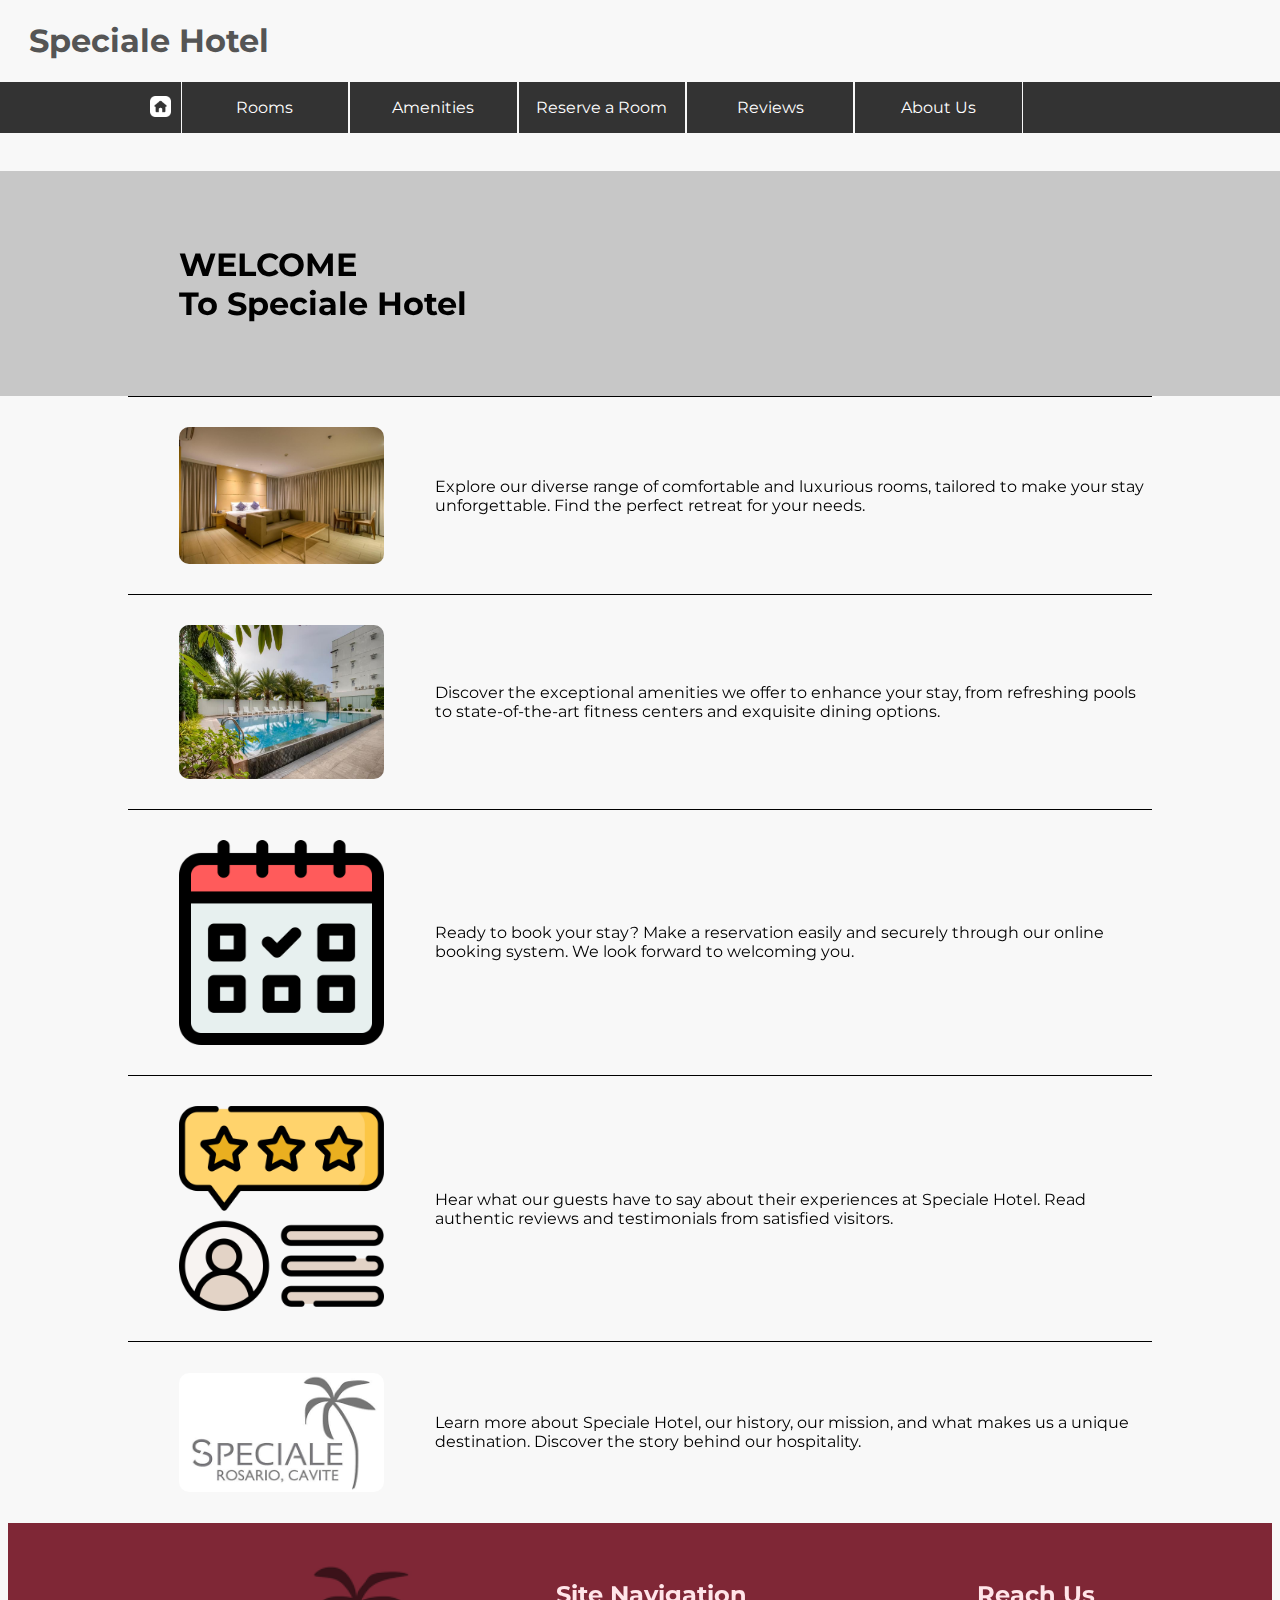
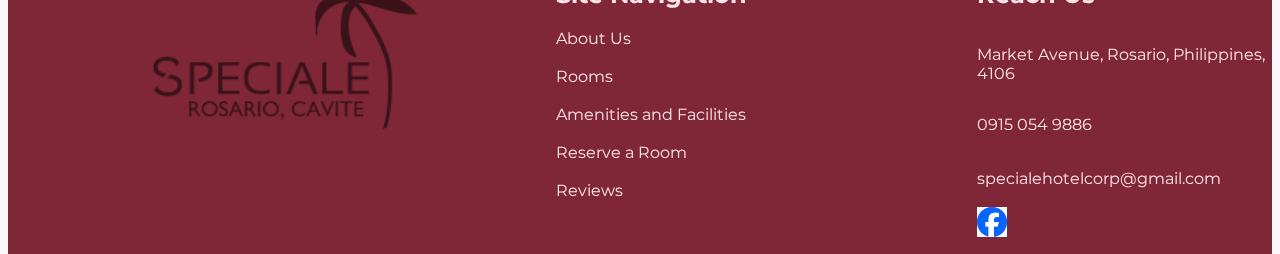
<file: index.html>
<!DOCTYPE html>
<html lang="en">
<head>
    <meta charset="UTF-8">
    <meta name="viewport" content="width=device-width, initial-scale=1.0">
    <title>Speciale Home</title>
    <link rel="stylesheet" href="./assets/commonStyle.css">
    <style>
        .content {
            width: 80%;
            height: 15%;
            padding: 20px 0px;
            border: 1px solid black;
            border-style: solid none none none;
            display: flex;
            flex-wrap: nowrap;
            text-align: left;
            align-items: center;
        }
        .content img {
            width: 20%;
            height: 20%;
            margin: 1% 5%;
            border-radius: 10px;
        }
        .content:hover {
            background-color: #444444;
            color: white;
            width: 95%;
            border-style: solid none solid none;
            transform: scale(1.05);
            transition: 0.1s;
            cursor: pointer;
        }
    </style>
</head>
<body>
    <div id="header"></div>

    <main class="main">
        <div class="pageTitle">
            <h1>WELCOME<br>To Speciale Hotel</h1>
        </div>

        <div class="content" onclick="location.href='./rooms.html'">
            <img src="./assets/images/room.jpg" alt="Hotel Rooms">
            <p>Explore our diverse range of comfortable and luxurious rooms, tailored to make your stay unforgettable. Find the perfect retreat for your needs.</p>
        </div>
        
        <div class="content" onclick="location.href='./amenities.html'">
            <img src="./assets/images/5.jpg" alt="Hotel Amenities">
            <p>Discover the exceptional amenities we offer to enhance your stay, from refreshing pools to state-of-the-art fitness centers and exquisite dining options.</p>
        </div>

        <div class="content" onclick="location.href='./reservation.html'">
            <img src="./assets/images/reserve.png" alt="Reservation">
            <p>Ready to book your stay? Make a reservation easily and securely through our online booking system. We look forward to welcoming you.</p>
        </div>

        <div class="content" onclick="location.href='./reviews.html'">
            <img src="./assets/images/reviews.png" alt="Customer Reviews">
            <p>Hear what our guests have to say about their experiences at Speciale Hotel. Read authentic reviews and testimonials from satisfied visitors.</p>
        </div>

        <div class="content" onclick="location.href='./aboutUs.html'">
            <img src="./assets/images/specialeLogo.png" alt="About Us">
            <p>Learn more about Speciale Hotel, our history, our mission, and what makes us a unique destination. Discover the story behind our hospitality.</p>
        </div>
      
    </main>

    <div id="footer"></div>
</body>
<script type="module">
    import { loadHTML } from './assets/htmlLoader.js';
    document.addEventListener('DOMContentLoaded', () => {
        loadHTML('header', './assets/header.html');
        loadHTML('footer', './assets/footer.html')
    });
</script>
</html>
</file>
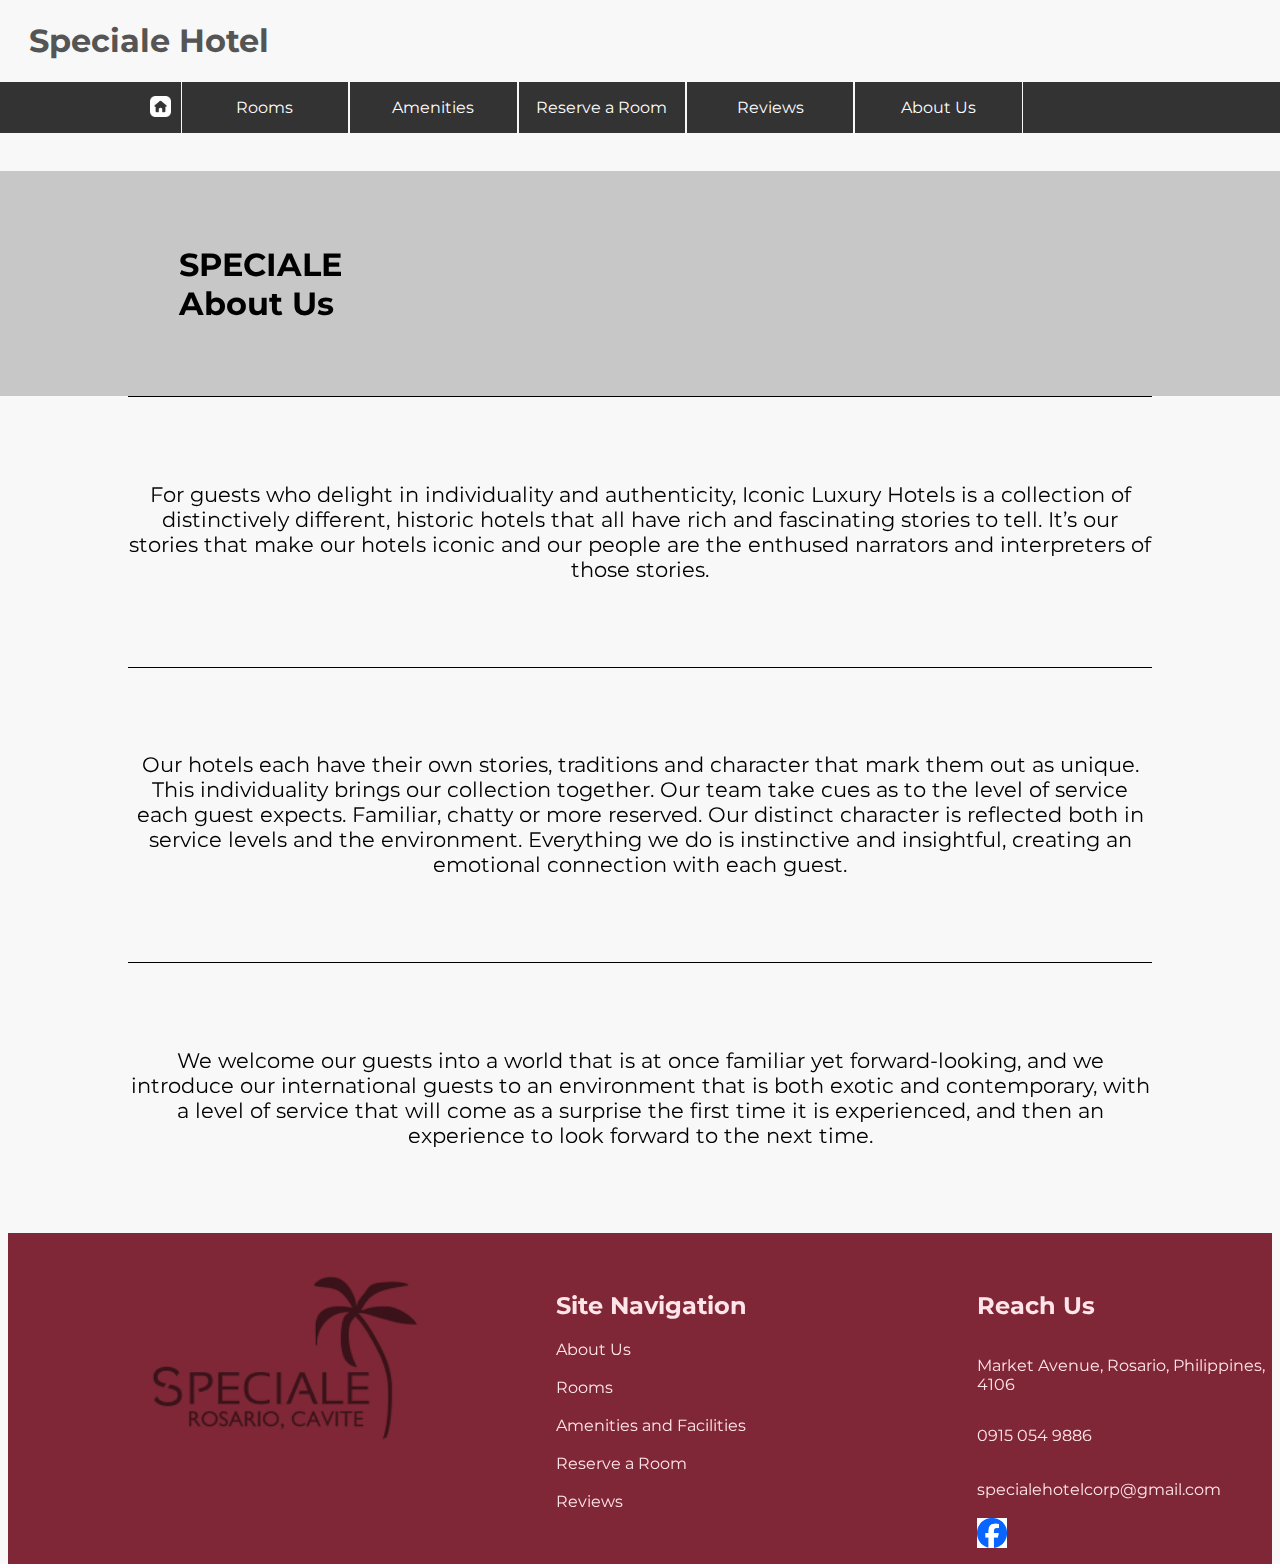
<file: aboutUs.html>
<!DOCTYPE html>
<html lang="en">
<head>
    <meta charset="UTF-8">
    <meta name="viewport" content="width=device-width, initial-scale=1.0">
    <title>Speciale Us</title>
    <link href="https://fonts.googleapis.com/css2?family=Montserrat:wght@400;600&display=swap" rel="stylesheet">
    <link rel="stylesheet" href="./assets/commonStyle.css">
    <style>
        .content {
            width: 80%;
            padding: 5% 0%;
            border: 1px solid black;
            border-style: solid none none none;
            font-size: 1.3em;
        }
    </style>
</head>
<body>
    <div id="header"></div>

    <main class="main">
        <div class="pageHead">
            <div class="pageTitle">
                <h1>SPECIALE<br>About Us</h1>
            </div>
        </div>
        
        <div class="content">
            <p>For guests who delight in individuality and authenticity, Iconic Luxury Hotels is a collection of distinctively different, historic hotels that all have rich and fascinating stories to tell. It’s our stories that make our hotels iconic and our people are the enthused narrators and interpreters of those stories.</p>
        </div>
        
        <div class="content">
            <p>Our hotels each have their own stories, traditions and character that mark them out as unique. This individuality brings our collection together.
Our team take cues as to the level of service each guest expects. Familiar, chatty or more reserved. Our distinct character is reflected both in service levels and the environment.
Everything we do is instinctive and insightful, creating an emotional connection with each guest.</p>
        </div>
      
        <div class="content">
            <p>We welcome our guests into a world that is at once familiar yet forward-looking, and we introduce our international guests to an environment that is both exotic and contemporary, with a level of service that will come as a surprise the first time it is experienced, and then an experience to look forward to the next time.</p>
        </div>
    </main>

    <div id="footer"></div>
</body>
<script type="module">
    import { loadHTML } from './assets/htmlLoader.js';
    document.addEventListener('DOMContentLoaded', () => {
        loadHTML('header', './assets/header.html');
        loadHTML('footer', './assets/footer.html')
    });
</script>
</html>
</file>
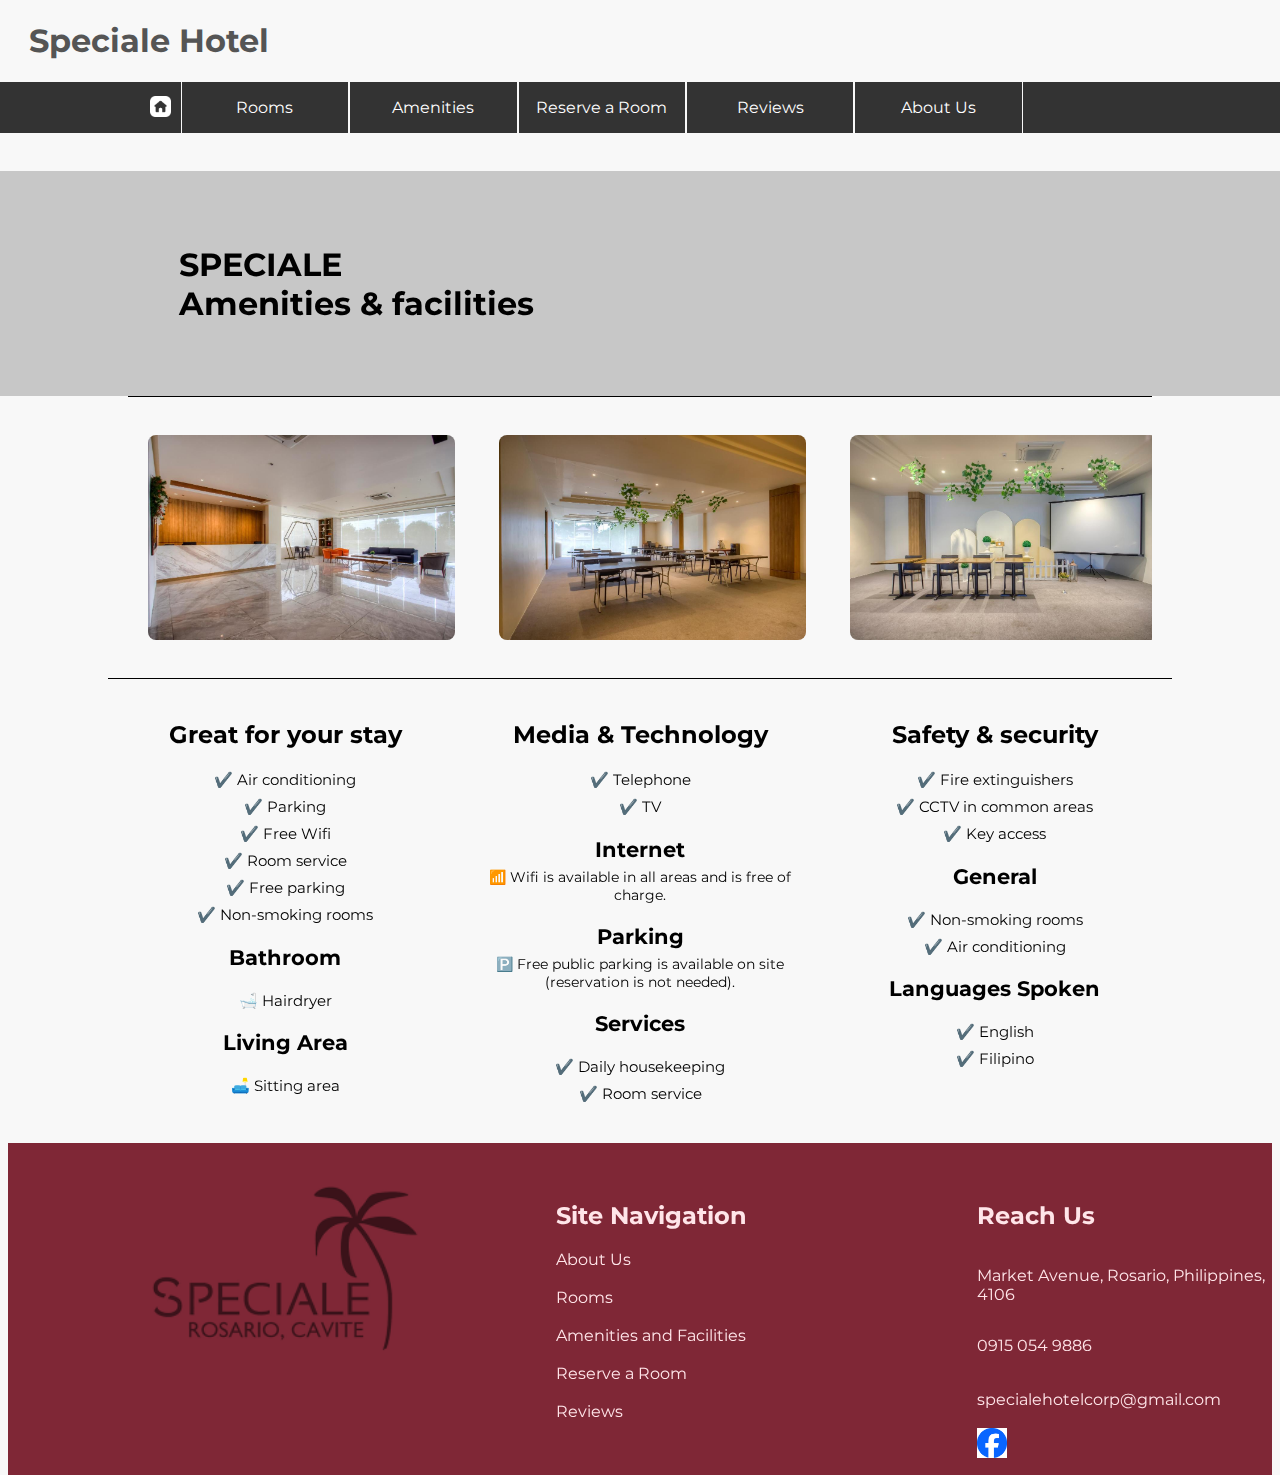
<file: amenities.html>
<!DOCTYPE html>
<html lang="en">
<head>
    <meta charset="UTF-8">
    <meta name="viewport" content="width=device-width, initial-scale=1.0">
    <title>Speciale Amenities</title>
    <link href="https://fonts.googleapis.com/css2?family=Montserrat:wght@400;600&display=swap" rel="stylesheet">
    <link rel="stylesheet" href="./assets/commonStyle.css">
    <style>
        .content {
            width: 80%;
            padding: 2% 0%;
            border: 1px solid black;
            border-style: solid none none none;
            font-size: 1.3em;
            display: flex;
            flex-wrap: wrap;
            gap: 40px;
            padding: 20px;    
        }
        .scroll {
            width: 80%;
            padding: 2% 0%;
            overflow: hidden;
            white-space: nowrap;
            border: 1px solid black;
            border-style: solid none none none;
        }
        .carousel {
            display: inline-block;
            animation: scroll-left 20s linear infinite;
        }
        .carousel img {
            width: 30%;
            height: auto;
            margin: 0px 20px;
            display: inline-block;
            vertical-align: middle;
            border-radius: 8px;
        }
        @keyframes scroll-left {
            0% {
                transform: translateX(0);
            }
            100% {
                transform: translateX(-50%);
            }
        }
        .carousel img:hover {
            transform: scale(1.02);
            transition: 0.03s;
        }
        .amenity-column {
            flex: 1 1 250px;
            min-width: 200px;
        }
            .amenity-column h3, .amenity-column h4 {
            margin-top: 20px;
            margin-bottom: 5px;
            font-weight: bold;
        }
            .amenity-column ul {
            list-style: none;
            padding-left: 0;
        }
            .amenity-column li {
            margin-bottom: 8px;
            font-size: 15px;
        }
            .amenity-column p {
            font-size: 14px;
            margin: 6px 0 12px;
        }
    </style>
</head>
<body>
    <div id="header"></div>

    <main class="main">
        <div class="pageHead">
            <div class="pageTitle">
                <h1>SPECIALE<br>Amenities & facilities</h1>
            </div>
        </div>
        
        <div class="scroll">
            <div class="carousel">
                <img src="./assets/images/1.jpg">
                <img src="./assets/images/2.jpg">
                <img src="./assets/images/3.jpg">
                <img src="./assets/images/4.jpg">
                <img src="./assets/images/5.jpg">
                <img src="./assets/images/6.jpg">
                <img src="./assets/images/7.jpg">
                <img src="./assets/images/1.jpg">
                <img src="./assets/images/2.jpg">
                <img src="./assets/images/3.jpg">
                <img src="./assets/images/4.jpg">
                <img src="./assets/images/5.jpg">
                <img src="./assets/images/6.jpg">
                <img src="./assets/images/7.jpg">
            </div>
        </div>
        
        <div class="content">
            <div class="amenity-column">
                <h3>Great for your stay</h3>
                <ul>
                    <li>✔️ Air conditioning</li>
                    <li>✔️ Parking</li>
                    <li>✔️ Free Wifi</li>
                    <li>✔️ Room service</li>
                    <li>✔️ Free parking</li>
                    <li>✔️ Non-smoking rooms</li>
                </ul>
                <h4>Bathroom</h4>
                <ul>
                    <li>🛁 Hairdryer</li>
                </ul>
                <h4>Living Area</h4>
                <ul>
                    <li>🛋️ Sitting area</li>
                </ul>
            </div>

            <div class="amenity-column">
                <h3>Media & Technology</h3>
                <ul>
                    <li>✔️ Telephone</li>
                    <li>✔️ TV</li>
                </ul>
                <h4>Internet</h4>
                <p>📶 Wifi is available in all areas and is free of charge.</p>

                <h4>Parking</h4>
                <p>🅿️ Free public parking is available on site (reservation is not needed).</p>

                <h4>Services</h4>
                <ul>
                    <li>✔️ Daily housekeeping</li>
                    <li>✔️ Room service</li>
                </ul>
            </div>

            <div class="amenity-column">
                <h3>Safety & security</h3>
                <ul>
                    <li>✔️ Fire extinguishers</li>
                    <li>✔️ CCTV in common areas</li>
                    <li>✔️ Key access</li>
                </ul>

                <h4>General</h4>
                <ul>
                    <li>✔️ Non-smoking rooms</li>
                    <li>✔️ Air conditioning</li>
                </ul>

                <h4>Languages Spoken</h4>
                <ul>
                    <li>✔️ English</li>
                    <li>✔️ Filipino</li>
                </ul>
            </div>
        </div>
    </main>

    <div id="footer"></div>    
</body>
<script type="module">
    import { loadHTML } from './assets/htmlLoader.js';
    document.addEventListener('DOMContentLoaded', () => {
        loadHTML('header', './assets/header.html');
        loadHTML('footer', './assets/footer.html')
    });
</script>
</html>
</file>
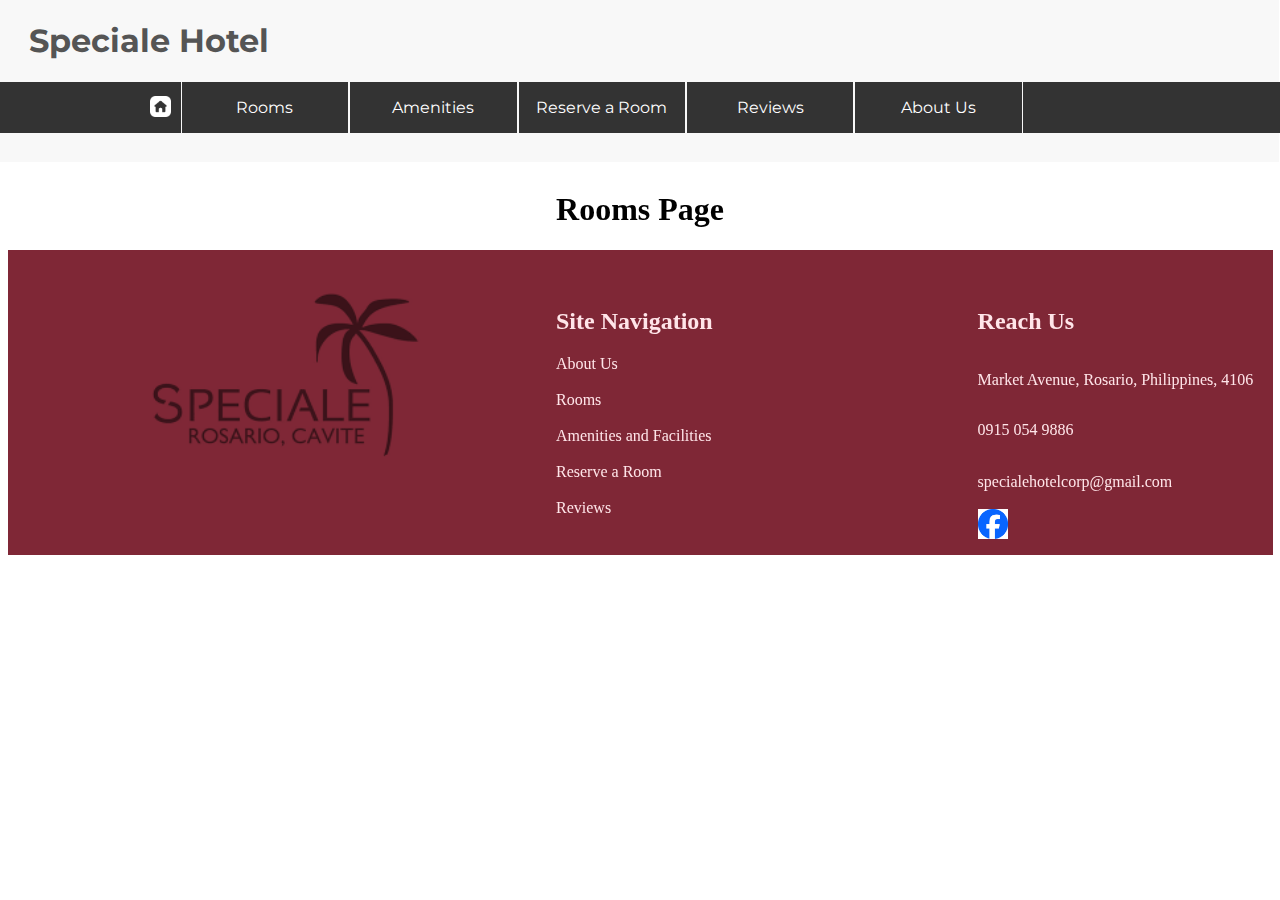
<file: rooms.html>
<!DOCTYPE html>
<html lang="en">
<head>
    <meta charset="UTF-8">
    <meta name="viewport" content="width=device-width, initial-scale=1.0">
    <title>Speciale Rooms</title>
    <style>
        body {
            padding-top: 18vh;
            text-align: center;
        }
    </style>
</head>
<body>
    <div id="header"></div>

    <main>
        <h1>Rooms Page</h1>
    </main>

    <div id="footer"></div>   
</body>
<script type="module">
    import { loadHTML } from './assets/htmlLoader.js';
    document.addEventListener('DOMContentLoaded', () => {
        loadHTML('header', './assets/header.html');
        loadHTML('footer', './assets/footer.html')
    });
</script>
</html>
</file>
<file: assets/commonStyle.css>
body {
    font-family: 'Montserrat', sans-serif;
    display: flex;
    flex-direction: column;
    align-items: center;
    justify-content: center;
    text-align: center;
    margin: 0px;
    background-color: #F8F8F8;
}
.main {
    display: flex;
    flex-direction: column;
    align-items: center;
    margin-top: 19vh;
    width: 100%;
    height: 100%;
    color: black;
}

.pageHead {
    width: 100%;
    display: flex;
    align-items: center;
}
.pageTitle {
    width: 100%;
    height: 25vh;
    display: flex;
    align-items: center;
    background-color: #c7c7c7;
}
.pageTitle h1 {
    margin-left: 14%;
    text-align: left;
    color: black;
}
</file>
